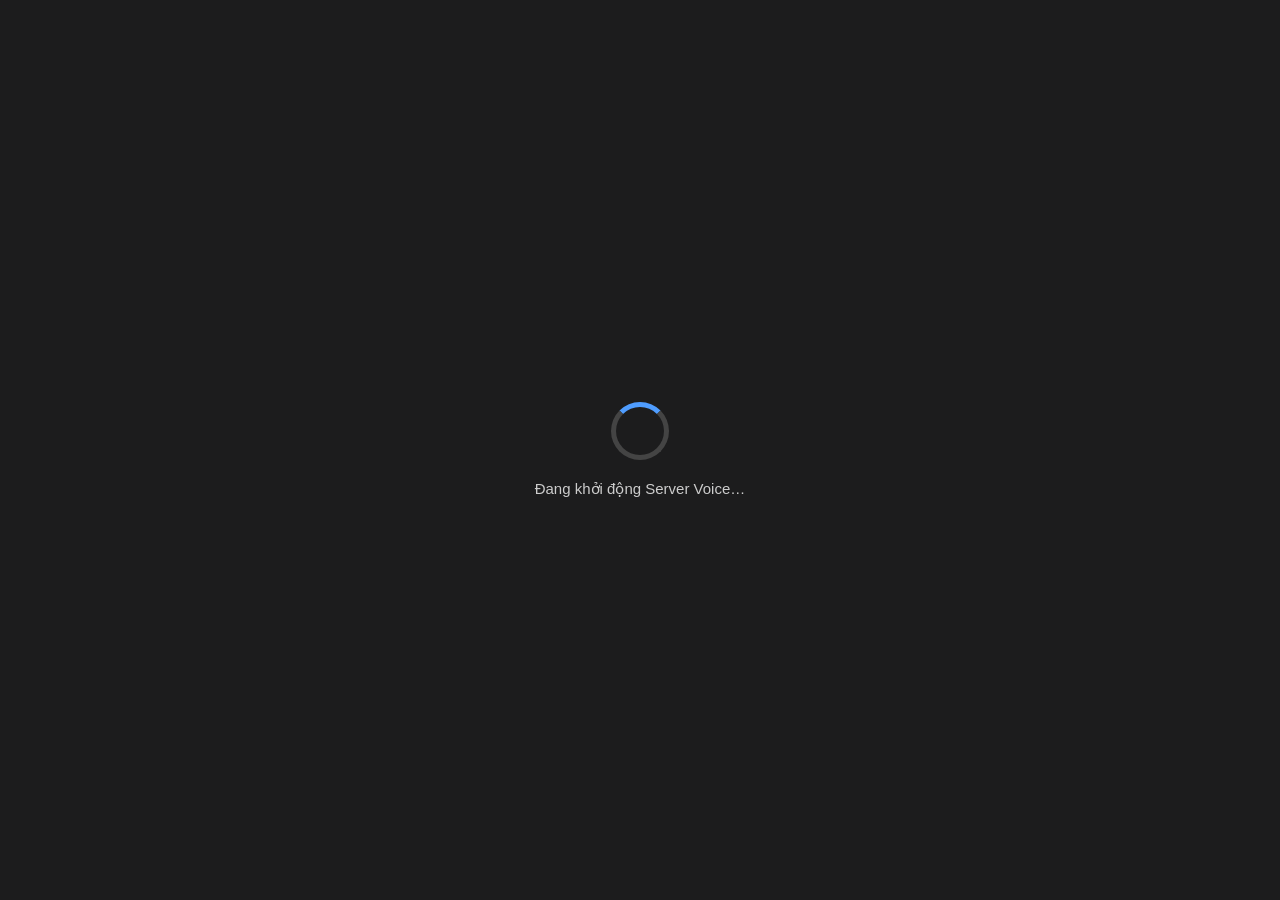
<file: web/loading.html>
<!DOCTYPE html>
<html lang="vi">
<head>
<meta charset="UTF-8">
<style>
    body {
        margin: 0;
        height: 100vh;
        display: flex;
        flex-direction: column;
        align-items: center;
        justify-content: center;
        background:#1c1c1d;
        color: #fff;
        font-family: "Segoe UI", sans-serif;
    }
    .spinner {
        width: 48px;
        height: 48px;
        border: 5px solid #444;
        border-top-color: #4f9dff;
        border-radius: 50%;
        animation: spin 1s linear infinite;
        margin-bottom: 20px;
    }
    @keyframes spin {
        to { transform: rotate(360deg); }
    }
    #msg {
        font-size: 15px;
        color: #ccc;
    }
</style>
</head>
<body class="rs-scope">
    <div class="spinner"></div>
    <div id="msg">Đang khởi động Server Voice…</div>
</body>
</html>
</file>
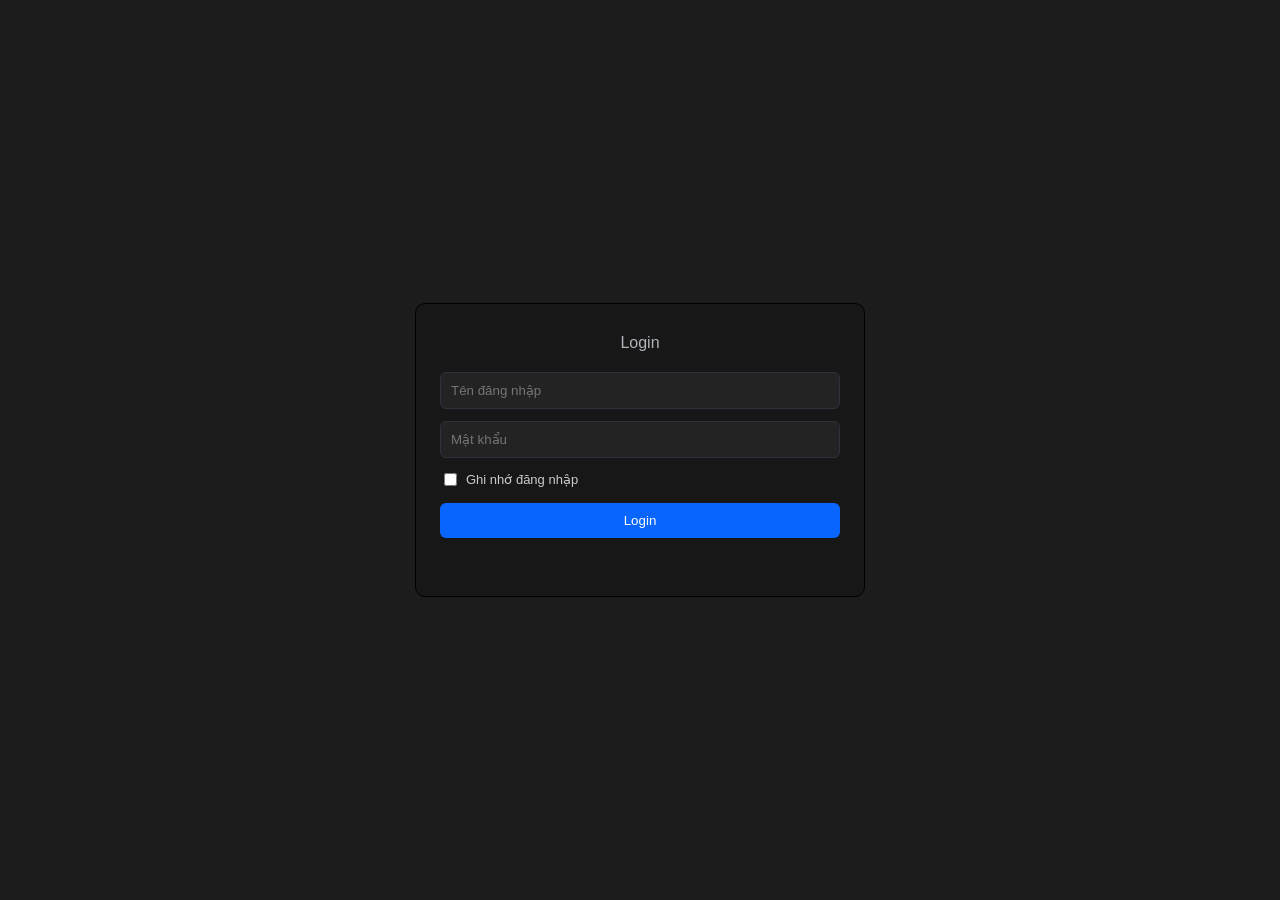
<file: web/login.html>
<!DOCTYPE html>
<html lang="vi">

<head>
    <meta charset="UTF-8">
    <style>
        body {
            margin: 0;
            height: 100vh;
            display: flex;
            flex-direction: column;
            align-items: center;
            justify-content: center;
            background: #1c1c1d;
            color: #fff;
            font-family: "Segoe UI", sans-serif;
        }

        .login-box {
            width: 400px;
            background: #0000002b;
            padding: 30px 24px;
            border-radius: 10px;
            text-align: center;
            border: 1px solid #000000;
        }

        .login-box h2 {
            margin: 0 0 20px;
            font-size: 16px;
            color: #b0b4b9;
            font-weight: 500;
        }

        .login-box input[type="text"],
        .login-box input[type="password"] {
            width: 100%;
            padding: 10px;
            margin-bottom: 12px;
            border: 1px solid #2c313c;
            border-radius: 6px;
            background: #232323;
            color: #c1c1c1;
            box-sizing: border-box;
            outline: none;
        }

        .login-box input:focus {
            border-color: #4f9dff;
        }

        .remember-row {
            display: flex;
            align-items: center;
            gap: 6px;
            margin-bottom: 14px;
            font-size: 13px;
            color: #ccc;
        }

        .login-box button {
            width: 100%;
            padding: 10px;
            border: none;
            border-radius: 6px;
            background: #0866ff;
            color: #fff;
            cursor: pointer;
            transition: background 0.2s;
        }

        .login-box button:hover {
            background: #003791;
        }

        .login-box button:disabled {
            cursor: not-allowed;
        }

        #err {
            color: #ff6b6b;
            font-size: 13px;
            min-height: 18px;
            margin-top: 10px;
        }
        .quit-overlay {
            display: none;
            position: fixed;
            inset: 0;
            background: rgba(0,0,0,.55);
            align-items: center;
            justify-content: center;
            z-index: 9999;
        }
        .quit-overlay.show { display: flex; }
        .quit-box {
            width: 320px;
            background: #0b1230;
            border: 1px solid #2c313c;
            border-radius: 10px;
            padding: 18px 16px;
            text-align: center;
        }
        .quit-box p { margin: 0 0 16px; font-size: 14px; color: #edeff2; }
        .quit-actions { display: flex; gap: 8px; }
        .quit-actions button {
            flex: 1;
            padding: 8px;
            border: none;
            border-radius: 6px;
            cursor: pointer;
            color: #fff;
        }
        .quit-cancel { background: #2c313c; }
        .quit-ok { background: #b42318; }
    </style>
</head>

<body>
    <div class="login-box">
        <h2>Login</h2>
        <input type="text" id="username" placeholder="Tên đăng nhập" autocomplete="username">
        <input type="password" id="password" placeholder="Mật khẩu" autocomplete="current-password">
        <div class="remember-row">
            <input type="checkbox" id="remember">
            <label for="remember">Ghi nhớ đăng nhập</label>
        </div>
        <button id="loginBtn" onclick="doLogin()">Login</button>
        <div id="err"></div>
    </div>
    <div class="quit-overlay" id="quitOverlay">
        <div class="quit-box">
            <p>Bạn có chắc chắn muốn tắt ứng dụng?</p>
            <div class="quit-actions">
                <button type="button" class="quit-cancel" id="quitCancel">Hủy</button>
                <button type="button" class="quit-ok" id="quitOk">Tắt</button>
            </div>
        </div>
    </div>
    
    <script>
        async function fillRemembered() {
            try {
                const info = await window.pywebview.api.get_remembered();
                if (info && info.remember) {
                    document.getElementById("username").value = info.username || "";
                    document.getElementById("password").value = info.password || "";
                    document.getElementById("remember").checked = true;
                }
            } catch (e) { }
            document.getElementById("username").focus();
        }

        async function doLogin() {
            const btn = document.getElementById("loginBtn");
            const err = document.getElementById("err");
            const username = document.getElementById("username").value.trim();
            const password = document.getElementById("password").value;
            const remember = document.getElementById("remember").checked;

            if (!username || !password) {
                err.innerText = "Vui lòng nhập đầy đủ thông tin.";
                return;
            }

            btn.disabled = true;
            btn.innerText = "Đang login";
            err.innerText = "";

            try {
                const result = await window.pywebview.api.login(username, password, remember);
                if (!result.ok) {
                    err.innerText = result.message;
                    btn.disabled = false;
                    btn.innerText = "Login";
                }
                // nếu ok=true, Python đã tự load_url sang index.html
            } catch (e) {
                err.innerText = "Lỗi kết nối: " + e;
                btn.disabled = false;
                btn.innerText = "Login";
            }
        }

        document.addEventListener("keydown", (e) => {
            if (document.getElementById("quitOverlay").classList.contains("show")) return;
            if (e.key === "Enter") doLogin();
        });
        window.addEventListener("pywebviewready", fillRemembered);

        function askQuitApp() {
            const overlay = document.getElementById("quitOverlay");
            if (overlay.classList.contains("show")) return;
            overlay.classList.add("show");
            document.getElementById("quitCancel").onclick = () => {
                overlay.classList.remove("show");
                if (window.pywebview && window.pywebview.api.quit_prompt_dismissed) {
                    window.pywebview.api.quit_prompt_dismissed();
                }
            };
            document.getElementById("quitOk").onclick = () => {
                overlay.classList.remove("show");
                if (window.pywebview && window.pywebview.api.quit_app) {
                    window.pywebview.api.quit_app();
                }
            };
        }
        window.__askQuitApp = askQuitApp;
        setInterval(async () => {
            try {
                if (!window.pywebview || !window.pywebview.api.consume_quit_prompt) return;
                const need = await window.pywebview.api.consume_quit_prompt();
                if (need) askQuitApp();
            } catch (e) {}
        }, 200);
    </script>
</body>

</html>
</file>
